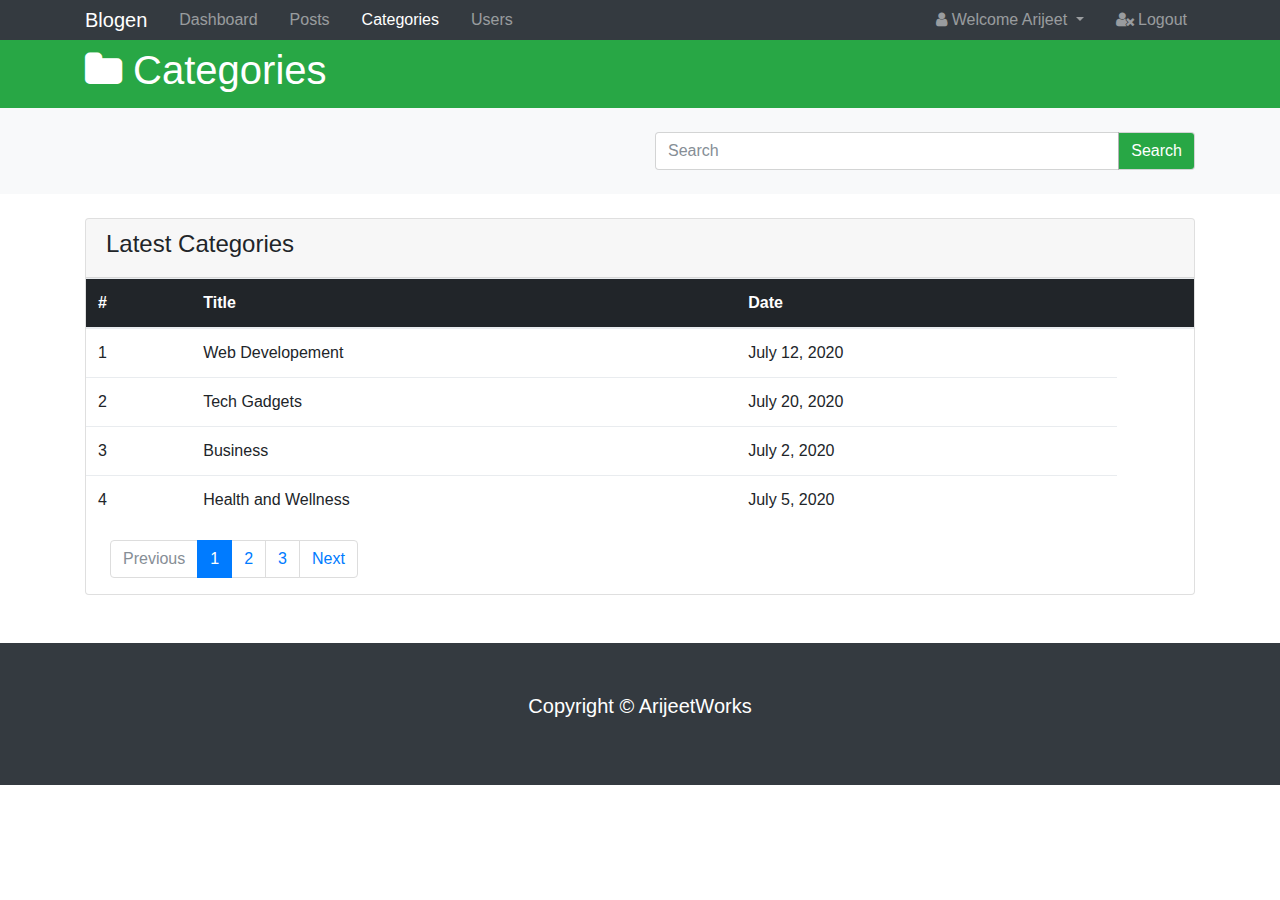
<file: src/categories.html>
<!DOCTYPE html>
<html lang="en">
<head>
  <meta charset="UTF-8">
  <meta name="viewport" content="width=device-width, initial-scale=1.0">
  <meta http-equiv="X-UA-Compatible" content="ie=edge">
  <title>Blogen Admin Area</title>
  <link rel="stylesheet" href="css/font-awesome.min.css">
  <link rel="stylesheet" href="css/bootstrap.css">
  <link rel="stylesheet" href="css/style.css">
</head>
<body>
  <nav class="navbar navbar-expand-md navbar-dark bg-dark p-0">
    <div class="container">
      <a href="index.html" class="navbar-brand">Blogen</a>
      <button class="navbar-toggler" data-toggle="collapse" data-target="#navbarNav">
        <span class="navbar-toggler-icon"></span>
      </button>
      <div class="collapse navbar-collapse" id="navbarNav">
        <ul class="navbar-nav">
          <li class="nav-item px-2">
            <a href="index.html" class="nav-link">Dashboard</a>
          </li>
          <li class="nav-item px-2">
            <a href="posts.html" class="nav-link">Posts</a>
          </li>
          <li class="nav-item px-2">
            <a href="categories.html" class="nav-link active">Categories</a>
          </li>
          <li class="nav-item px-2">
            <a href="users.html" class="nav-link">Users</a>
          </li>
        </ul>

        <ul class="navbar-nav ml-auto">
          <li class="nav-item dropdown mr-3">
            <a href="#" class="nav-link dropdown-toggle" data-toggle="dropdown">
              <i class="fa fa-user"></i> Welcome Arijeet
            </a>
            <div class="dropdown-menu">
              <a href="profile.html" class="dropdown-item">
                <i class="fa fa-user-circle"></i> Profile
              </a>
              <a href="settings.html" class="dropdown-item">
                <i class="fa fa-gear"></i> Settings
              </a>
            </div>
          </li>
          <li class="nav-item">
            <a href="login.html" class="nav-link">
              <i class="fa fa-user-times"></i> Logout
            </a>
          </li>
        </ul>
      </div>
    </div>
  </nav>

  <header id="main-header" class="py-2 bg-success text-white">
    <div class="container">
      <div class="row">
        <div class="col-md-6">
          <h1><i class="fa fa-folder"></i> Categories</h1>
        </div>
      </div>
    </div>
  </header>

   <!--Actions-->

   <section id="action" class="py-4 mb-4 bg-light">

   <div class="container">
     <div class="row">
       <div class="col-md-6 ml-auto">
           <div class="input-group">
               <input type="text" placeholder="Search" class="form-control" id="myInput">
               <span class="input-group-btn"><button class="btn btn-success">Search</button></span>
           </div>
       </div>
     </div>
   </div>
   </section>
  <!--Categories-->
   
  <section id="categories">
    <div class="container">
      <div class="row">
        <div class="col">
            <div class="card">
              <div class="card-header">
                <h4>Latest Categories</h4>
              </div>
              <table class="table striped">
                <thead class="thead-inverse">
                  <tr>
                    <th>#</th>
                    <th>Title</th>
                    <th>Date</th>
                    <th></th>
                  </tr>
                </thead>
                 <tbody  id="myTable">
                   <tr>
                    <td scope="row">1</td>
                   
                    <td>Web Developement</td>
                    <td>July 12, 2020</td>
                    
                  </tr>
                  <tr>
                    <td scope="row">2</td>
                    
                    <td>Tech Gadgets</td>
                    <td>July 20, 2020</td>
                   
                  </tr>
                  <tr>
                    <td scope="row">3</td>
                    <td>Business</td>
                    <td>July 2, 2020</td>
                    
                  </tr>
                  <tr>
                    <td scope="row">4</td>
                    <td>Health and Wellness</td>
                    <td>July 5, 2020</td>
                    
                  </tr>
                  
                 </tbody>
              </table>

              <nav class="ml-4">
                  <ul class="pagination">
                      <li class="page-item disabled"><a href="#" class="page-link">Previous</a></li>
                      <li class="page-item active"><a href="#" class="page-link">1</a></li>
                      <li class="page-item"><a href="#" class="page-link">2</a></li>
                      <li class="page-item"><a href="#" class="page-link">3</a></li>
                      <li class="page-item"><a href="#" class="page-link">Next</a></li>
                  </ul>
              </nav>
            </div>
        </div>
    
      </div>
    </div>
  </section>

    <footer class="bg-dark text-white mt-5 p-5" id="main-footer">
      <div class="container">
        <div class="row">
          <div class="col">
            <p class="lead text-center">Copyright &copy; ArijeetWorks</p>
          </div>
        </div>
      </div>
    </footer>



  <script src="js/jquery.min.js"></script>
  <script src="js/popper.min.js"></script>
  <script src="js/bootstrap.min.js"></script>
  <script>
    $(document).ready(function(){
      $("#myInput").on("keyup", function() {
        var value = $(this).val().toLowerCase();
        $("#myTable tr").filter(function() {
          $(this).toggle($(this).text().toLowerCase().indexOf(value) > -1)
        });
      });
    });
    </script>
</body>
</html>
</file>
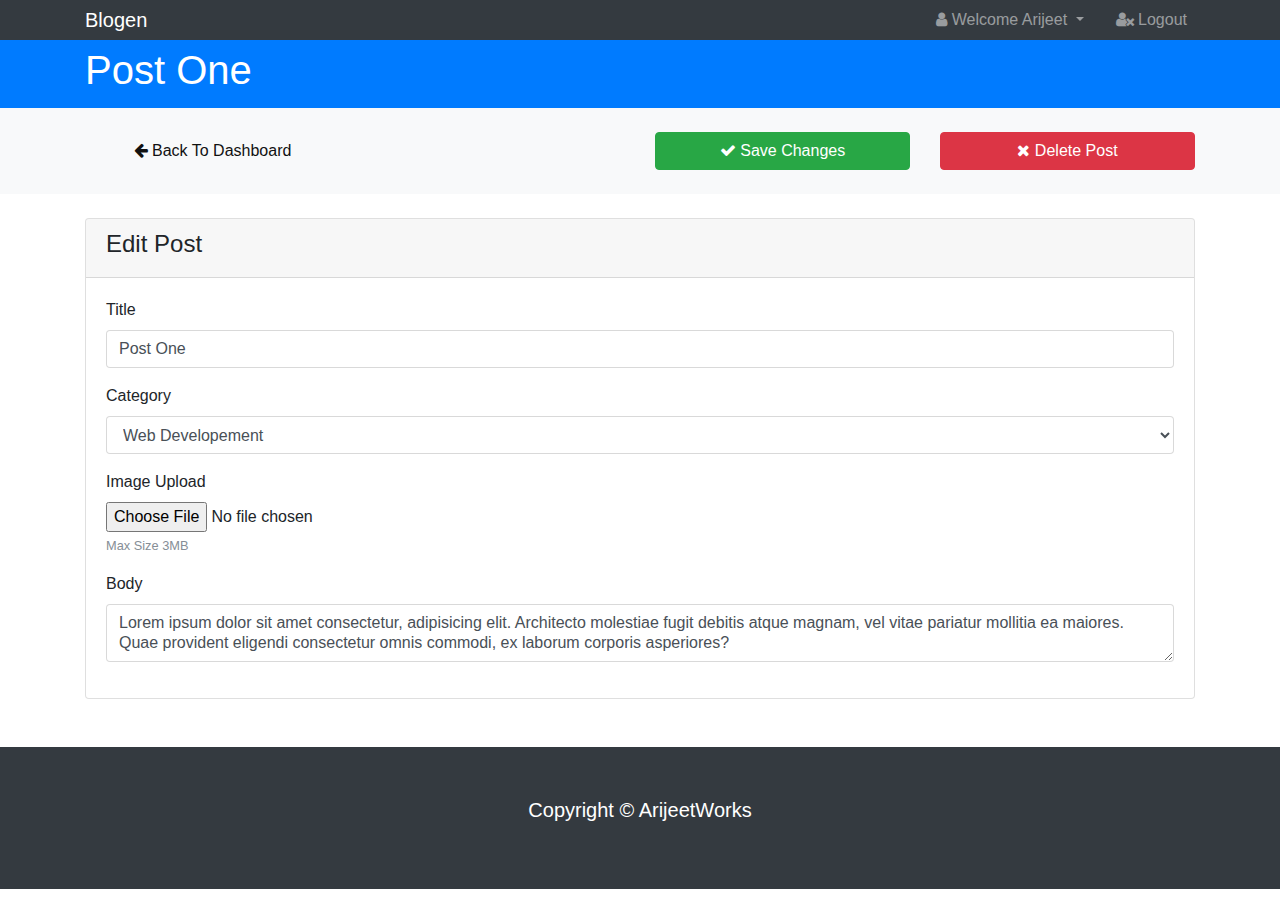
<file: src/details.html>
<!DOCTYPE html>
<html lang="en">
<head>
  <meta charset="UTF-8">
  <meta name="viewport" content="width=device-width, initial-scale=1.0">
  <meta http-equiv="X-UA-Compatible" content="ie=edge">
  <title>Blogen Admin Area</title>
  <link rel="stylesheet" href="css/font-awesome.min.css">
  <link rel="stylesheet" href="css/bootstrap.css">
  <link rel="stylesheet" href="css/style.css">
</head>
<body>
  <nav class="navbar navbar-expand-md navbar-dark bg-dark p-0">
    <div class="container">
      <a href="index.html" class="navbar-brand">Blogen</a>
      <button class="navbar-toggler" data-toggle="collapse" data-target="#navbarNav">
        <span class="navbar-toggler-icon"></span>
      </button>
      <div class="collapse navbar-collapse" id="navbarNav">
       

        <ul class="navbar-nav ml-auto">
          <li class="nav-item dropdown mr-3">
            <a href="#" class="nav-link dropdown-toggle" data-toggle="dropdown">
              <i class="fa fa-user"></i> Welcome Arijeet
            </a>
            <div class="dropdown-menu">
              <a href="profile.html" class="dropdown-item">
                <i class="fa fa-user-circle"></i> Profile
              </a>
              <a href="settings.html" class="dropdown-item">
                <i class="fa fa-gear"></i> Settings
              </a>
            </div>
          </li>
          <li class="nav-item">
            <a href="login.html" class="nav-link">
              <i class="fa fa-user-times"></i> Logout
            </a>
          </li>
        </ul>
      </div>
    </div>
  </nav>

  <header id="main-header" class="py-2 bg-primary text-white">
    <div class="container">
      <div class="row">
        <div class="col-md-6">
          <h1>Post One</h1>
        </div>
      </div>
    </div>
  </header>

   <!--Actions-->

   <section id="action" class="py-4 mb-4 bg-light">

   <div class="container">
     <div class="row">
       <div class="col-md-3 mr-auto">
          <a href="index.html" class="btn btn-light btn-block">
            <i class="fa fa-arrow-left"></i> Back To Dashboard
          </a>
       </div>
       <div class="col-md-3">
        <a href="posts.html" class="btn btn-success btn-block">
          <i class="fa fa-check"></i> Save Changes
        </a>
      </div>
      <div class="col-md-3">
        <a href="posts.html" class="btn btn-danger btn-block" >
          <i class="fa fa-remove"></i> Delete Post
        </a>
      </div>
     </div>
   </div>
   </section>
  <!--Posts-->
   
  <section id="post">
    <div class="container">
      <div class="row">
        <div class="col">
            <div class="card">
              <div class="card-header">
                <h4>Edit Post</h4>
              </div>
              <div class="card-body">
                  <form>
                      <div class="form-group">
                          <label for="title">Title</label>
                          <input type="text" class="form-control" value="Post One">
                      </div>
                      <div class="form-group">
                        <label for="cat">Category</label>
                        <select class="form-control">
                            <option>Web Developement</option>
                            <option>Tech Gadgets</option>
                            <option>Business</option>
                            <option>Health and Wellness</option>
                        </select> 
                    </div>
                    <div class="form-group">
                        <label for="file">Image Upload</label>
                        <input type="file" class="form-control-file">
                        <small class="form-text text-muted">Max Size 3MB</small>
                    </div>
                    <div class="form-group">
                        <label for="body">Body</label>
                        <textarea name="editor1" class="form-control">Lorem ipsum dolor sit amet consectetur, adipisicing elit. Architecto molestiae fugit debitis atque magnam, vel vitae pariatur mollitia ea maiores. Quae provident eligendi consectetur omnis commodi, ex laborum corporis asperiores?</textarea>
                      </div>
                  </form>
              </div>
            </div>
        </div>
       
      </div>
    </div>
  </section>

    <footer class="bg-dark text-white mt-5 p-5" id="main-footer">
      <div class="container">
        <div class="row">
          <div class="col">
            <p class="lead text-center">Copyright &copy; ArijeetWorks</p>
          </div>
        </div>
      </div>
    </footer>



  <script src="js/jquery.min.js"></script>
  <script src="js/popper.min.js"></script>
  <script src="js/bootstrap.min.js"></script>
  <script src="https://cdn.ckeditor.com/4.14.1/standard/ckeditor.js"></script>
  <script>
    CKEDITOR.replace( 'editor1' );
  </script>
</body>
</html>
</file>
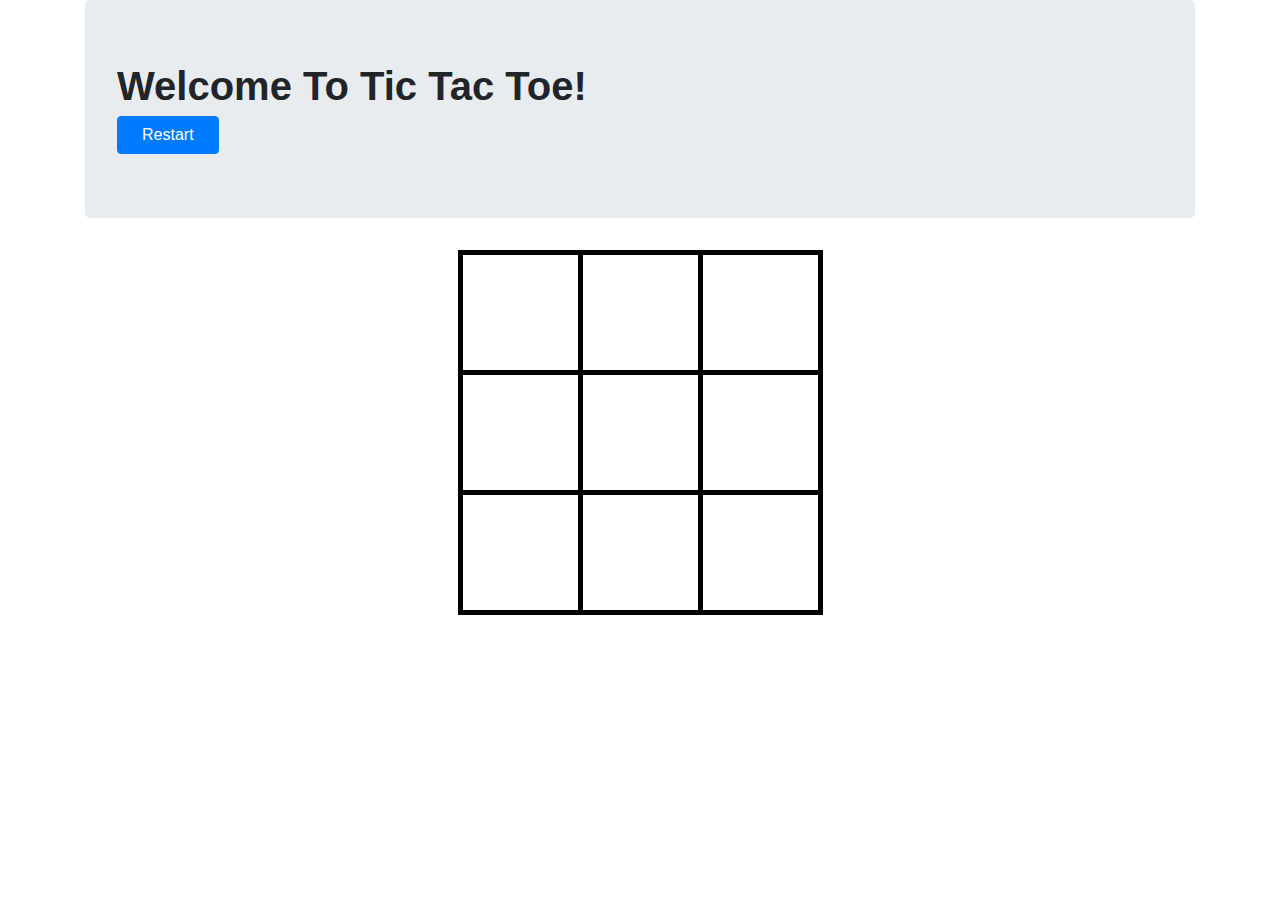
<file: src/exg.html>
<html lang="en">
<head>
    <meta charset="UTF-8">
    <meta name="viewport" content="width=device-width, initial-scale=1.0">
    <title>Document</title>
    <link rel="stylesheet" href="css/bootstrap.css">
    <link rel="stylesheet" href="css/eg.css">
    
</head>
<body>
 
    <div class="container">
        <div class="jumbotron">
             <h1><strong>Welcome To Tic Tac Toe!</strong></h1>
              <button class="btn btn-primary px-4" id='b'>Restart</button>               
        </div>
        <table align="center">
            <tr>
                <td id="one"></td>
                <td></td>
                <td></td>
            </tr>
            <tr>
                <td></td>
                <td></td>
                <td></td>
            </tr>
            <tr>
                <td></td>
                <td></td>
                <td></td>
            </tr>
        </table>

    </div>


<script src="js/examples.js"></script>
</body>
</html>
</file>
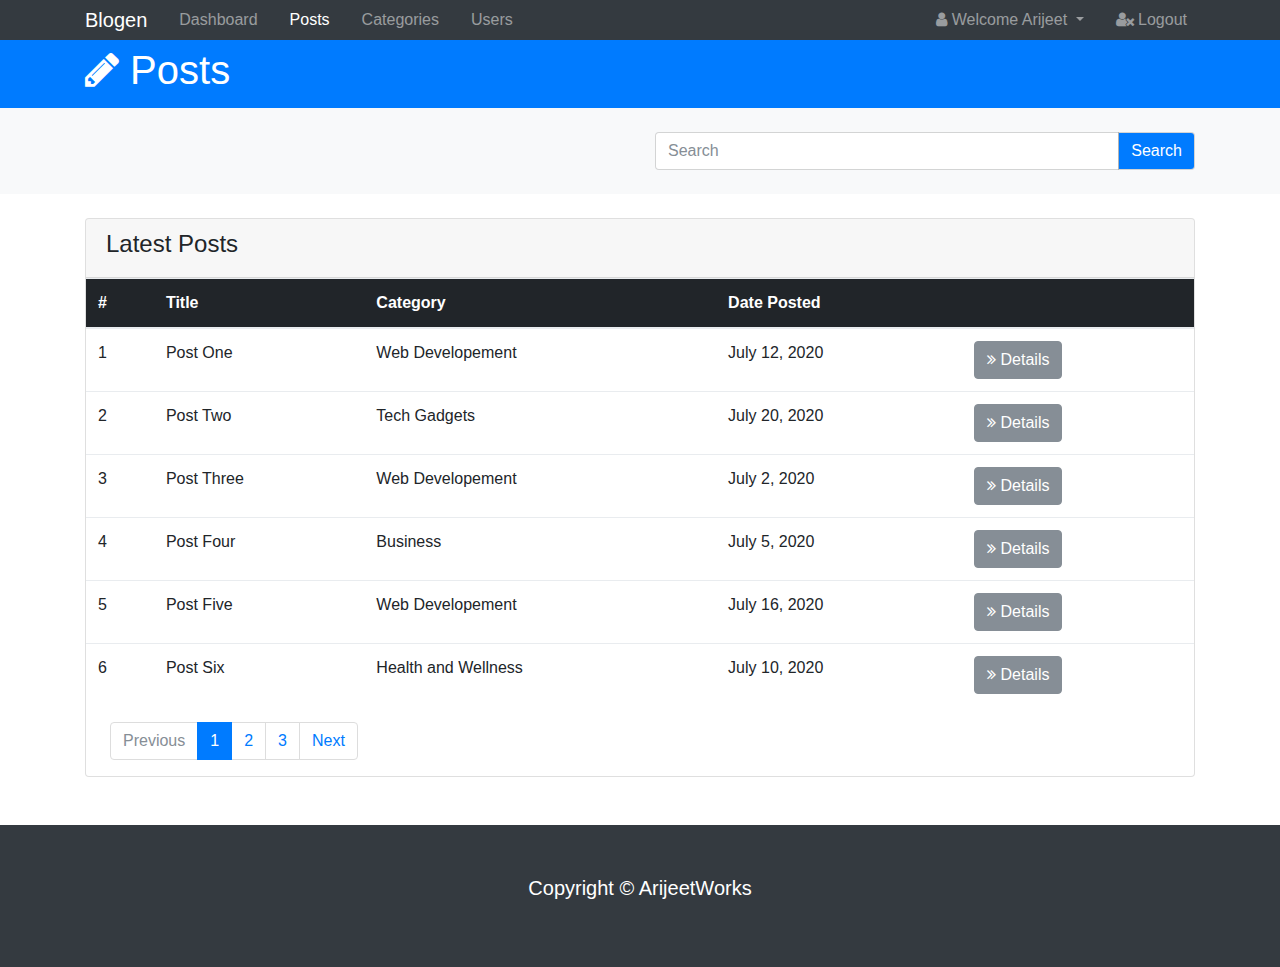
<file: src/posts.html>
<!DOCTYPE html>
<html lang="en">
<head>
  <meta charset="UTF-8">
  <meta name="viewport" content="width=device-width, initial-scale=1.0">
  <meta http-equiv="X-UA-Compatible" content="ie=edge">
  <title>Blogen Admin Area</title>
  <link rel="stylesheet" href="css/font-awesome.min.css">
  <link rel="stylesheet" href="css/bootstrap.css">
  <link rel="stylesheet" href="css/style.css">
</head>
<body>
  <nav class="navbar navbar-expand-md navbar-dark bg-dark p-0">
    <div class="container">
      <a href="index.html" class="navbar-brand">Blogen</a>
      <button class="navbar-toggler" data-toggle="collapse" data-target="#navbarNav">
        <span class="navbar-toggler-icon"></span>
      </button>
      <div class="collapse navbar-collapse" id="navbarNav">
        <ul class="navbar-nav">
          <li class="nav-item px-2">
            <a href="index.html" class="nav-link">Dashboard</a>
          </li>
          <li class="nav-item px-2">
            <a href="posts.html" class="nav-link active">Posts</a>
          </li>
          <li class="nav-item px-2">
            <a href="categories.html" class="nav-link">Categories</a>
          </li>
          <li class="nav-item px-2">
            <a href="users.html" class="nav-link">Users</a>
          </li>
        </ul>

        <ul class="navbar-nav ml-auto">
          <li class="nav-item dropdown mr-3">
            <a href="#" class="nav-link dropdown-toggle" data-toggle="dropdown">
              <i class="fa fa-user"></i> Welcome Arijeet
            </a>
            <div class="dropdown-menu">
              <a href="profile.html" class="dropdown-item">
                <i class="fa fa-user-circle"></i> Profile
              </a>
              <a href="settings.html" class="dropdown-item">
                <i class="fa fa-gear"></i> Settings
              </a>
            </div>
          </li>
          <li class="nav-item">
            <a href="login.html" class="nav-link">
              <i class="fa fa-user-times"></i> Logout
            </a>
          </li>
        </ul>
      </div>
    </div>
  </nav>

  <header id="main-header" class="py-2 bg-primary text-white">
    <div class="container">
      <div class="row">
        <div class="col-md-6">
          <h1><i class="fa fa-pencil"></i> Posts</h1>
        </div>
      </div>
    </div>
  </header>

   <!--Actions-->

   <section id="action" class="py-4 mb-4 bg-light">

   <div class="container">
     <div class="row">
       <div class="col-md-6 ml-auto">
           <div class="input-group">
               <input type="text" placeholder="Search" class="form-control" id="myInput">
               <span class="input-group-btn"><button class="btn btn-primary">Search</button></span>
           </div>
       </div>
     </div>
   </div>
   </section>
  <!--Posts-->
   
  <section id="posts">
    <div class="container">
      <div class="row">
        <div class="col">
            <div class="card">
              <div class="card-header">
                <h4>Latest Posts</h4>
              </div>
              <table class="table striped">
                <thead class="thead-inverse">
                  <tr>
                    <th>#</th>
                    <th>Title</th>
                    <th>Category</th>
                    <th>Date Posted</th>
                    <th></th>
                  </tr>
                </thead>
                 <tbody  id="myTable">
                   <tr>
                    <td scope="row">1</td>
                    <td>Post One</td>
                    <td>Web Developement</td>
                    <td>July 12, 2020</td>
                    <td>
                      <a href="details.html" class="btn btn-secondary">
                        <i class="fa fa-angle-double-right"></i> Details
                      </a>
                     </td>
                  </tr>
                  <tr>
                    <td scope="row">2</td>
                    <td>Post Two</td>
                    <td>Tech Gadgets</td>
                    <td>July 20, 2020</td>
                    <td>
                      <a href="details.html" class="btn btn-secondary">
                        <i class="fa fa-angle-double-right"></i> Details
                      </a>
                     </td>
                  </tr>
                  <tr>
                    <td scope="row">3</td>
                    <td>Post Three</td>
                    <td>Web Developement</td>
                    <td>July 2, 2020</td>
                    <td>
                      <a href="details.html" class="btn btn-secondary">
                        <i class="fa fa-angle-double-right"></i> Details
                      </a>
                     </td>
                  </tr>
                  <tr>
                    <td scope="row">4</td>
                    <td>Post Four</td>
                    <td>Business</td>
                    <td>July 5, 2020</td>
                    <td>
                      <a href="details.html" class="btn btn-secondary">
                        <i class="fa fa-angle-double-right"></i> Details
                      </a>
                     </td>
                  </tr>
                  <tr>
                    <td scope="row">5</td>
                    <td>Post Five</td>
                    <td>Web Developement</td>
                    <td>July 16, 2020</td>
                    <td>
                      <a href="details.html" class="btn btn-secondary">
                        <i class="fa fa-angle-double-right"></i> Details
                      </a>
                     </td>
                  </tr>
                  <tr>
                    <td scope="row">6</td>
                    <td>Post Six</td>
                    <td>Health and Wellness</td>
                    <td>July 10, 2020</td>
                    <td>
                      <a href="details.html" class="btn btn-secondary">
                        <i class="fa fa-angle-double-right"></i> Details
                      </a>
                     </td>
                  </tr>
                 </tbody>
              </table>

              <nav class="ml-4">
                  <ul class="pagination">
                      <li class="page-item disabled"><a href="#" class="page-link">Previous</a></li>
                      <li class="page-item active"><a href="#" class="page-link">1</a></li>
                      <li class="page-item"><a href="#" class="page-link">2</a></li>
                      <li class="page-item"><a href="#" class="page-link">3</a></li>
                      <li class="page-item"><a href="#" class="page-link">Next</a></li>
                  </ul>
              </nav>
            </div>
        </div>
    
      </div>
    </div>
  </section>

    <footer class="bg-dark text-white mt-5 p-5" id="main-footer">
      <div class="container">
        <div class="row">
          <div class="col">
            <p class="lead text-center">Copyright &copy; ArijeetWorks</p>
          </div>
        </div>
      </div>
    </footer>



  <script src="js/jquery.min.js"></script>
  <script src="js/popper.min.js"></script>
  <script src="js/bootstrap.min.js"></script>
 
  <script>
    $(document).ready(function(){
      $("#myInput").on("keyup", function() {
        var value = $(this).val().toLowerCase();
        $("#myTable tr").filter(function() {
          $(this).toggle($(this).text().toLowerCase().indexOf(value) > -1)
        });
      });
    });
    </script>
</body>
</html>
</file>
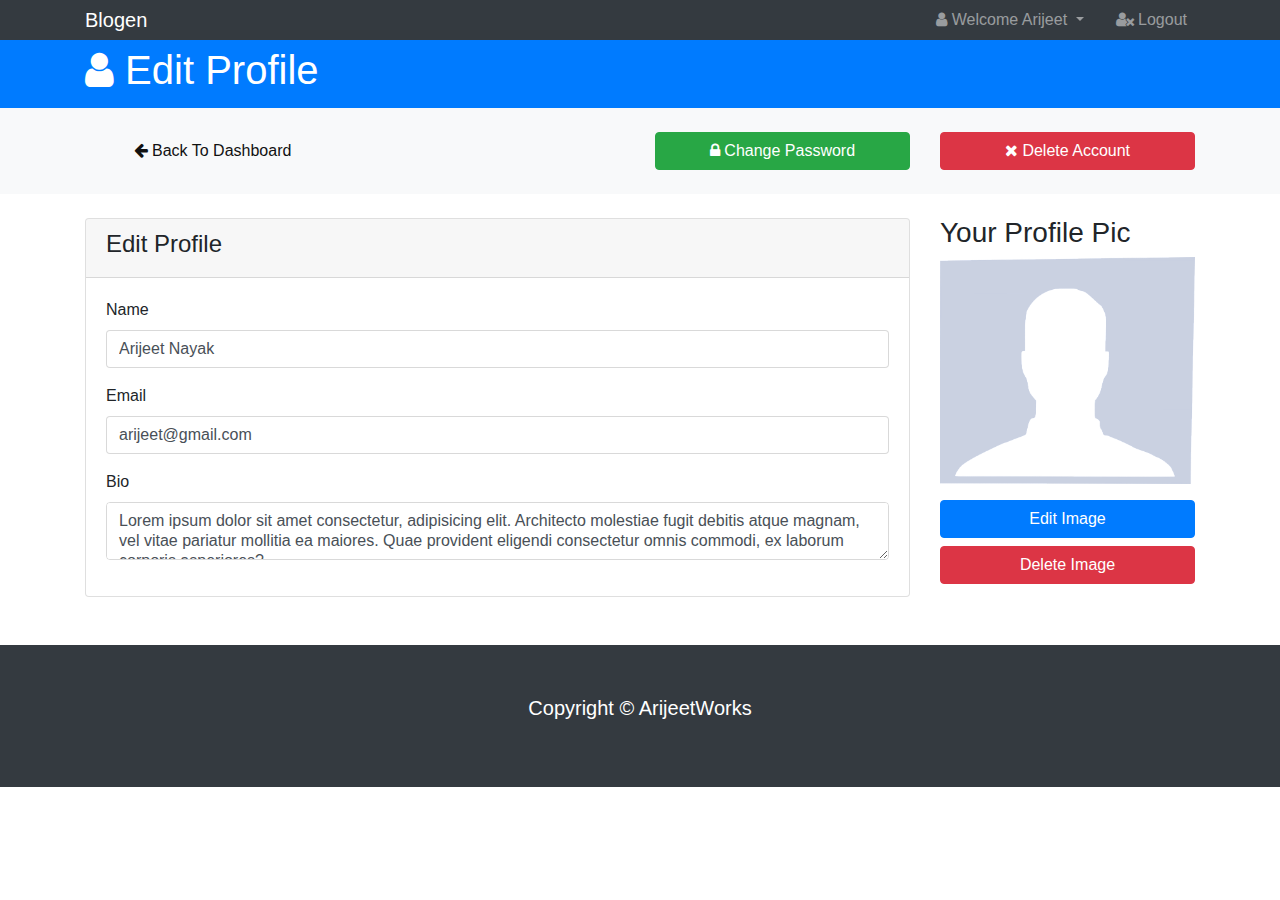
<file: src/profile.html>
<!DOCTYPE html>
<html lang="en">
<head>
  <meta charset="UTF-8">
  <meta name="viewport" content="width=device-width, initial-scale=1.0">
  <meta http-equiv="X-UA-Compatible" content="ie=edge">
  <title>Blogen Admin Area</title>
  <link rel="stylesheet" href="css/font-awesome.min.css">
  <link rel="stylesheet" href="css/bootstrap.css">
  <link rel="stylesheet" href="css/style.css">
</head>
<body>
  <nav class="navbar navbar-expand-md navbar-dark bg-dark p-0">
    <div class="container">
      <a href="index.html" class="navbar-brand">Blogen</a>
      <button class="navbar-toggler" data-toggle="collapse" data-target="#navbarNav">
        <span class="navbar-toggler-icon"></span>
      </button>
      <div class="collapse navbar-collapse" id="navbarNav">
        
        <ul class="navbar-nav ml-auto">
          <li class="nav-item dropdown mr-3">
            <a href="#" class="nav-link dropdown-toggle" data-toggle="dropdown">
              <i class="fa fa-user"></i> Welcome Arijeet
            </a>
            <div class="dropdown-menu">
              <a href="profile.html" class="dropdown-item">
                <i class="fa fa-user-circle"></i> Profile
              </a>
              <a href="settings.html" class="dropdown-item">
                <i class="fa fa-gear"></i> Settings
              </a>
            </div>
          </li>
          <li class="nav-item">
            <a href="login.html" class="nav-link">
              <i class="fa fa-user-times"></i> Logout
            </a>
          </li>
        </ul>
      </div>
    </div>
  </nav>

  <header id="main-header" class="py-2 bg-primary text-white">
    <div class="container">
      <div class="row">
        <div class="col-md-6">
          <h1><i class="fa fa-user"></i> Edit Profile</h1>
        </div>
      </div>
    </div>
  </header>

   <!--Actions-->

   <section id="action" class="py-4 mb-4 bg-light">

   <div class="container">
     <div class="row">
       <div class="col-md-3 mr-auto">
          <a href="index.html" class="btn btn-light btn-block">
            <i class="fa fa-arrow-left"></i> Back To Dashboard
          </a>
       </div>
       <div class="col-md-3">
        <a href="#" class="btn btn-success btn-block" data-toggle="modal" data-target="#passModal">
          <i class="fa fa-lock"></i> Change Password
        </a>
      </div>
      <div class="col-md-3">
        <a href="index.html" class="btn btn-danger btn-block" >
          <i class="fa fa-remove"></i> Delete Account
        </a>
      </div>
     </div>
   </div>
   </section>

  <!--Profile Edit-->
   
  <section id="profile">
    <div class="container">
      <div class="row">
        <div class="col-md-9">
            <div class="card">
              <div class="card-header">
                <h4>Edit Profile</h4>
              </div>
              <div class="card-body">
                  <form>
                      <div class="form-group">
                          <label for="name">Name</label>
                          <input type="text" class="form-control" value="Arijeet Nayak">
                      </div>
                      <div class="form-group">
                        <label for="email">Email</label>
                        <input type="email" class="form-control" value="arijeet@gmail.com">
                    </div>
                    <div class="form-group">
                        <label for="bio">Bio</label>
                        <textarea name="editor1" class="form-control">Lorem ipsum dolor sit amet consectetur, adipisicing elit. Architecto molestiae fugit debitis atque magnam, vel vitae pariatur mollitia ea maiores. Quae provident eligendi consectetur omnis commodi, ex laborum corporis asperiores?</textarea>
                      </div>
                  </form>
              </div>
            </div>
        </div>
       <div class="col-md-3">
           <h3>Your Profile Pic</h3>
           <img src="img/avatar.png" class="d-block img-fluid mb-3">
           <button class="btn btn-primary btn-block">Edit Image</button>
           <button class="btn btn-danger btn-block">Delete Image</button>
       </div>
      </div>
    </div>
  </section>

    <footer class="bg-dark text-white mt-5 p-5" id="main-footer">
      <div class="container">
        <div class="row">
          <div class="col">
            <p class="lead text-center">Copyright &copy; ArijeetWorks</p>
          </div>
        </div>
      </div>
    </footer>
<!--Password Modal-->

<div class="modal fade" id="passModal">
  <div class="modal-dialog modal-md">
    <div class="modal-content">
       <div class="modal-header bg-success text-white">
         <h5 class="modal-title">Add User</h5>
         <button class="close" data-dismiss="modal">
           <span>&times;</span>
         </button>
       </div>
       <div class="modal-body">
         <form>
          <div class="form-group">
            <label for="pass">Password</label>
            <input type="password" class="form-control">
          </div>
          <div class="form-group">
            <label for="cPass">Confirm Password</label>
            <input type="password" class="form-control">
          </div>
         </form>
       </div>
       <div class="modal-footer">
         <button class="btn btn-danger" data-dismiss="modal">Close</button>
         <button class="btn btn-success" data-dismiss="modal">Update Password</button>
       </div>
    </div>
  </div>
</div>


  <script src="js/jquery.min.js"></script>
  <script src="js/popper.min.js"></script>
  <script src="js/bootstrap.min.js"></script>
  <script src="https://cdn.ckeditor.com/4.14.1/standard/ckeditor.js"></script>
  <script>
    CKEDITOR.replace( 'editor1' );
  </script>
</body>
</html>
</file>
<file: src/css/style.css>
#login{
    background: url('../img/exp.jpg') no-repeat;
    background-size: cover;
    background-attachment: fixed;
    min-height: 700px;
    overflow: hidden;
}
</file>
<file: src/css/eg.css>
td{
    height: 120px;
    width: 120px;
    text-align: center;
    border: 5px solid black;
    font-size: 80px;
}
</file>
